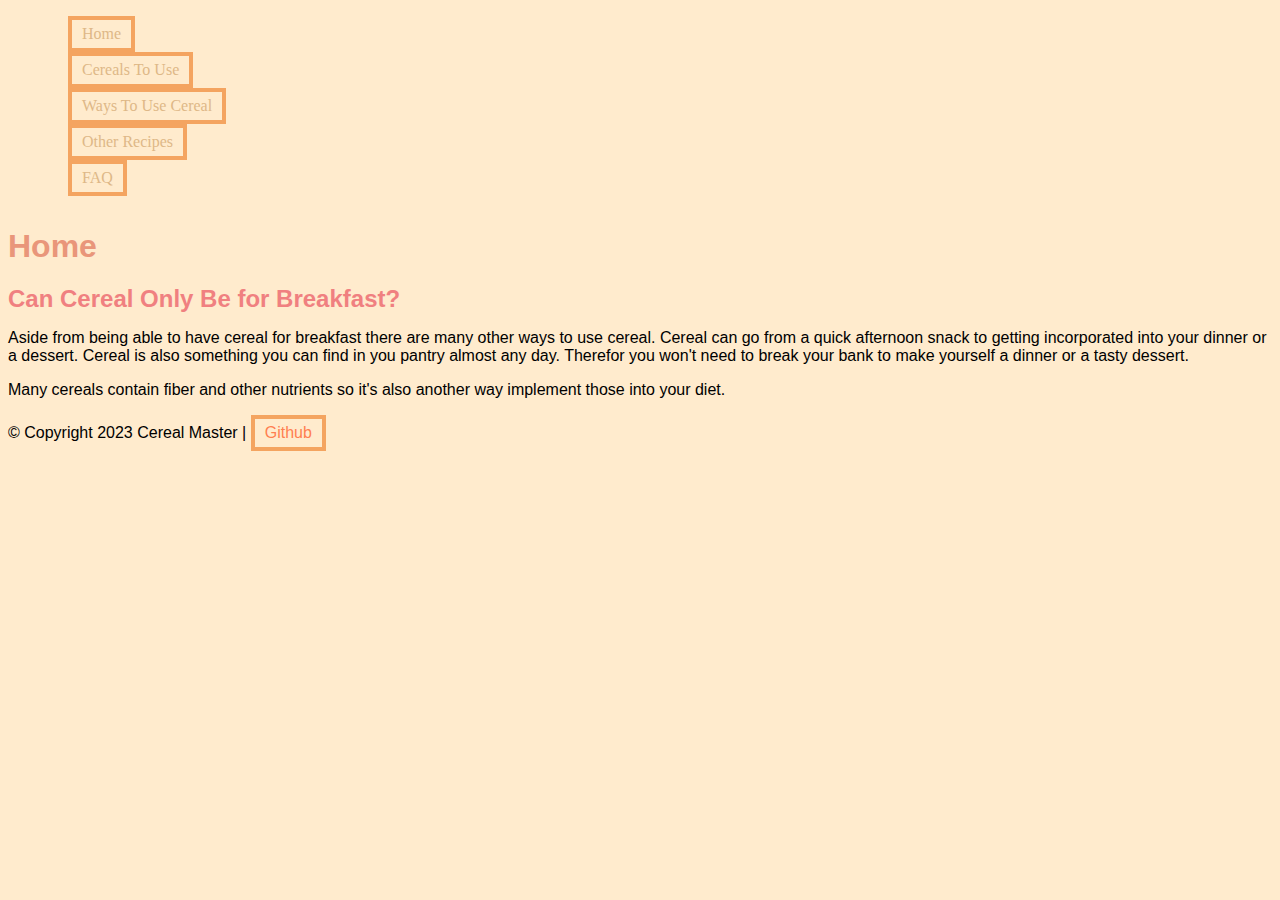
<file: index.html>
<!DOCTYPE html>
<html lang="en">
<head>
    <meta charset="UTF-8">
    <meta name="viewport" content="width=device-width, initial-scale=1.0">
    <title>Module 5 Assignment </title>
    <link rel="stylesheet" href="main.css">
</head>
<body>
    <header>
        <nav>
            <ul>
                <li><a href="index.html" target="_self">Home</a></li>
                <li><a href="product.html" target="_self">Cereals To Use</a></li>
                <li><a href="media.html" target="_self">Ways To Use Cereal</a></li>
                <li><a href="built-in-elements.html" target="_self">Other Recipes</a></li>
                <li><a href="classes-ids.html" target="_self">FAQ</a></li>
            </ul>
            <h1>Home</h1>
        </nav>
    </header>
    <main>
        <h2> Can Cereal Only Be for Breakfast?</h2>
        <p>Aside from being able to have cereal for breakfast there are many other ways to use cereal.
            Cereal can go from a quick afternoon snack to getting incorporated into your dinner or a dessert.
            Cereal is also something you can find in you pantry almost any day. Therefor you won't need to break 
            your bank to make yourself a dinner or a tasty dessert.</p>
        <p>Many cereals contain fiber and other nutrients so it's also another way implement those into your diet.</p>
    </main>
    <footer>
        <p>&copy; Copyright 2023 Cereal Master | <a href="https://github.com/aileencortes">Github</a></p>
    </footer>
</body>
</html>
</file>
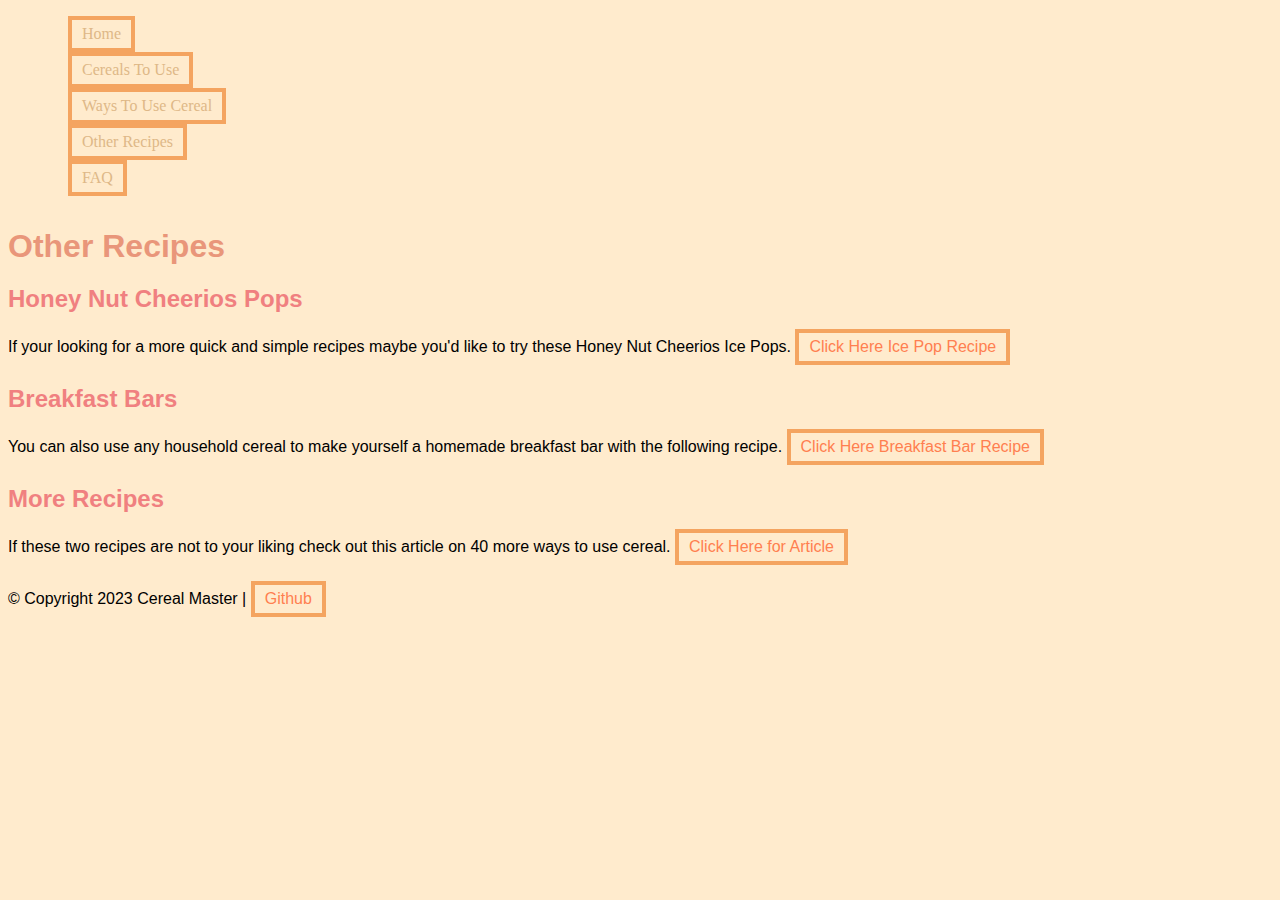
<file: built-in-elements.html>
<!DOCTYPE html>
<html lang="en">
<head>
    <meta charset="UTF-8">
    <meta name="viewport" content="width=device-width, initial-scale=1.0">
    <title>Module 5 Assignment </title>
    <link rel="stylesheet" href="main.css">
</head>
<body>
    <header>
        <nav>
            <ul>
                <li><a href="index.html" target="_self">Home</a></li>
                <li><a href="product.html" target="_self">Cereals To Use</a></li>
                <li><a href="media.html" target="_self">Ways To Use Cereal</a></li>
                <li><a href="built-in-elements.html" target="_self">Other Recipes</a></li>
                <li><a href="classes-ids.html" target="_self">FAQ</a></li>
            </ul>
            <h1>Other Recipes</h1>
        </nav>
    </header>
    <main>
        <div>
            <h2>Honey Nut Cheerios Pops</h2>
            <p> If your looking for a more quick and simple recipes maybe you'd like to try these Honey Nut 
                Cheerios Ice Pops. <a href="https://www.bbcgoodfood.com/recipes/cereal-milk-ice-lollies">Click Here Ice Pop Recipe</a>
            </p>
        </div>
        <div>
            <h2>Breakfast Bars</h2>
            <p> You can also use any household cereal to make yourself a homemade breakfast bar with the following recipe.
                <a href="https://www.bbcgoodfood.com/recipes/breakfast-bar">Click Here Breakfast Bar Recipe </a>
            </p>
        </div>
        <div>
            <h2> More Recipes </h2>
            <p> If these two recipes are not to your liking check out this article on 40 more ways to use cereal. 
                <a href="https://www.tasteofhome.com/collection/mind-blowing-ways-use-cereal/">Click Here for Article</a>
            </p>
        </div>
    </main>
    <footer>
        <p>&copy; Copyright 2023 Cereal Master | <a href="https://github.com/aileencortes">Github</a></p>
    </footer>
</body>
</html>
</file>
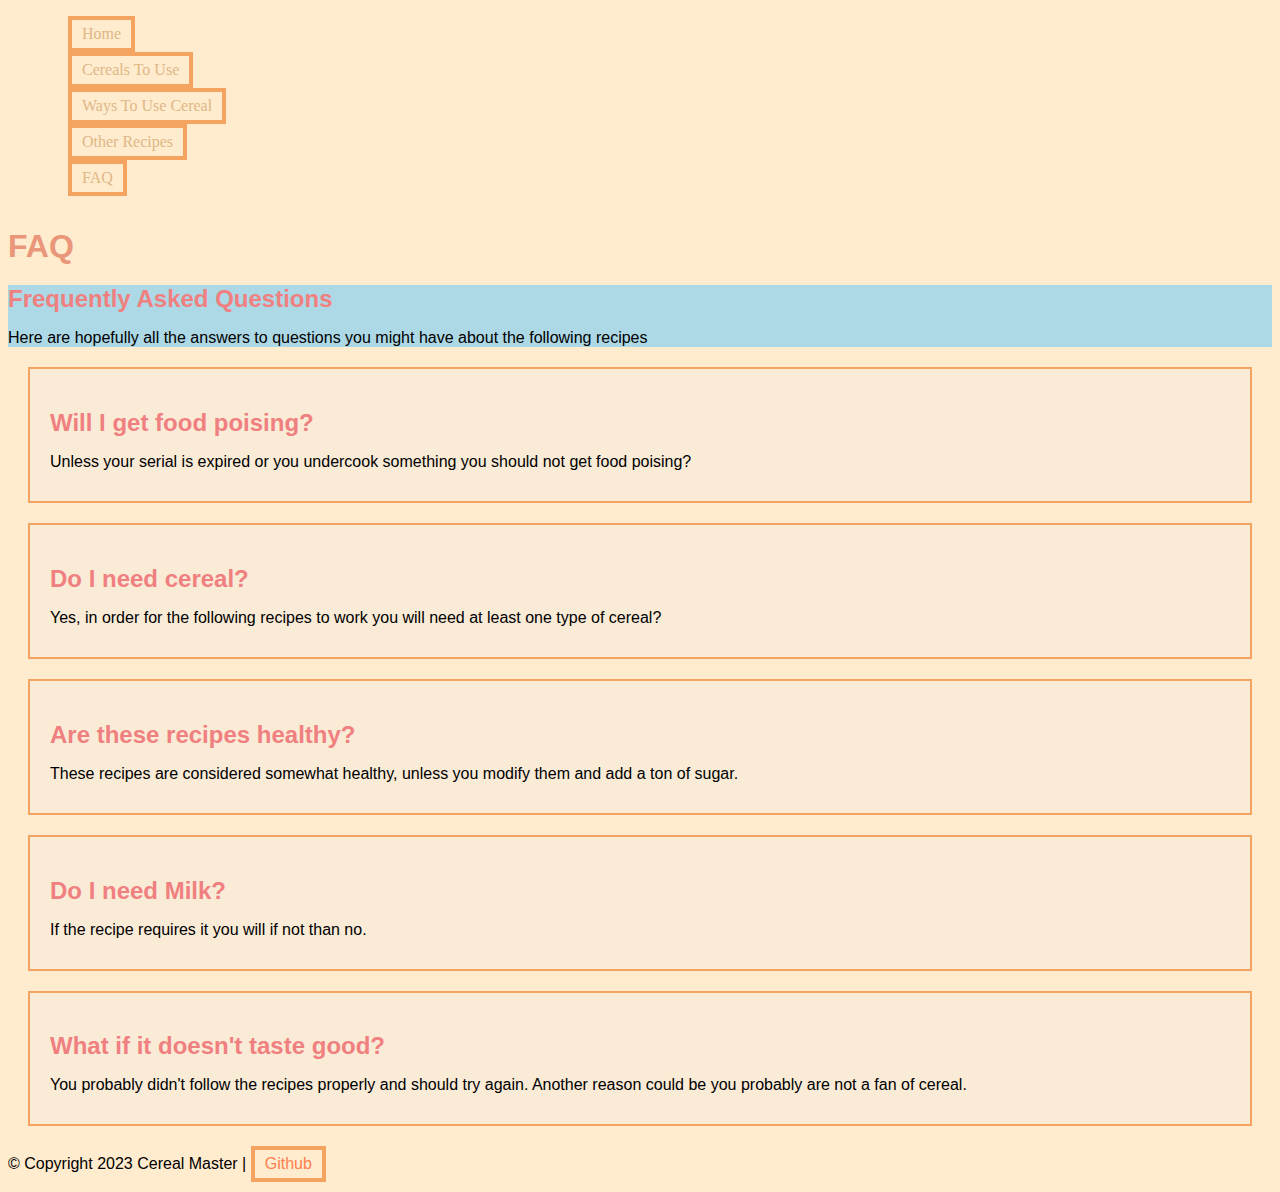
<file: classes-ids.html>
<!DOCTYPE html>
<html lang="en">
<head>
    <meta charset="UTF-8">
    <meta name="viewport" content="width=device-width, initial-scale=1.0">
    <title>Module 5 Assignment </title>
    <link rel="stylesheet" href="main.css">
</head>
<body>
    <header>
        <nav>
            <ul>
                <li><a href="index.html" target="_self">Home</a></li>
                <li><a href="product.html" target="_self">Cereals To Use</a></li>
                <li><a href="media.html" target="_self">Ways To Use Cereal</a></li>
                <li><a href="built-in-elements.html" target="_self">Other Recipes</a></li>
                <li><a href="classes-ids.html" target="_self">FAQ</a></li>
            </ul>
            <h1>FAQ</h1>
        </nav>
    </header>
    <main>
        <div class="featur-card" id="special-features">
            <h2> Frequently Asked Questions</h2>
            <p>Here are hopefully all the answers to questions you might have about the following recipes</p>
        </div>
        <div class="feature-card">
            <h2> Will I get food poising?</h2>
            <p>Unless your serial is expired or you undercook something you should not get food poising?</p>
        </div>
        <div class="feature-card">
            <h2> Do I need cereal?</h2>
            <p> Yes, in order for the following recipes to work you will need at least one type of cereal?</p>
        </div>
             <div class="feature-card">
            <h2>Are these recipes healthy?</h2>
            <p> These recipes are considered somewhat healthy, unless you modify them and add a ton of sugar.</p>
        </div>
        <div class="feature-card">
            <h2>Do I need Milk? </h2>
            <p> If the recipe requires it you will if not than no.</p>
        </div>   
        <div class="feature-card">
            <h2> What if it doesn't taste good?</h2>
            <p> You probably didn't follow the recipes properly and should try again. Another reason could be
                you probably are not a fan of cereal. </p>
        </div>
    </main>
    <footer>
        <p>&copy; Copyright 2023 Cereal Master | <a href="https://github.com/aileencortes">Github</a></p>
    </footer>
</body>
</html>
</file>
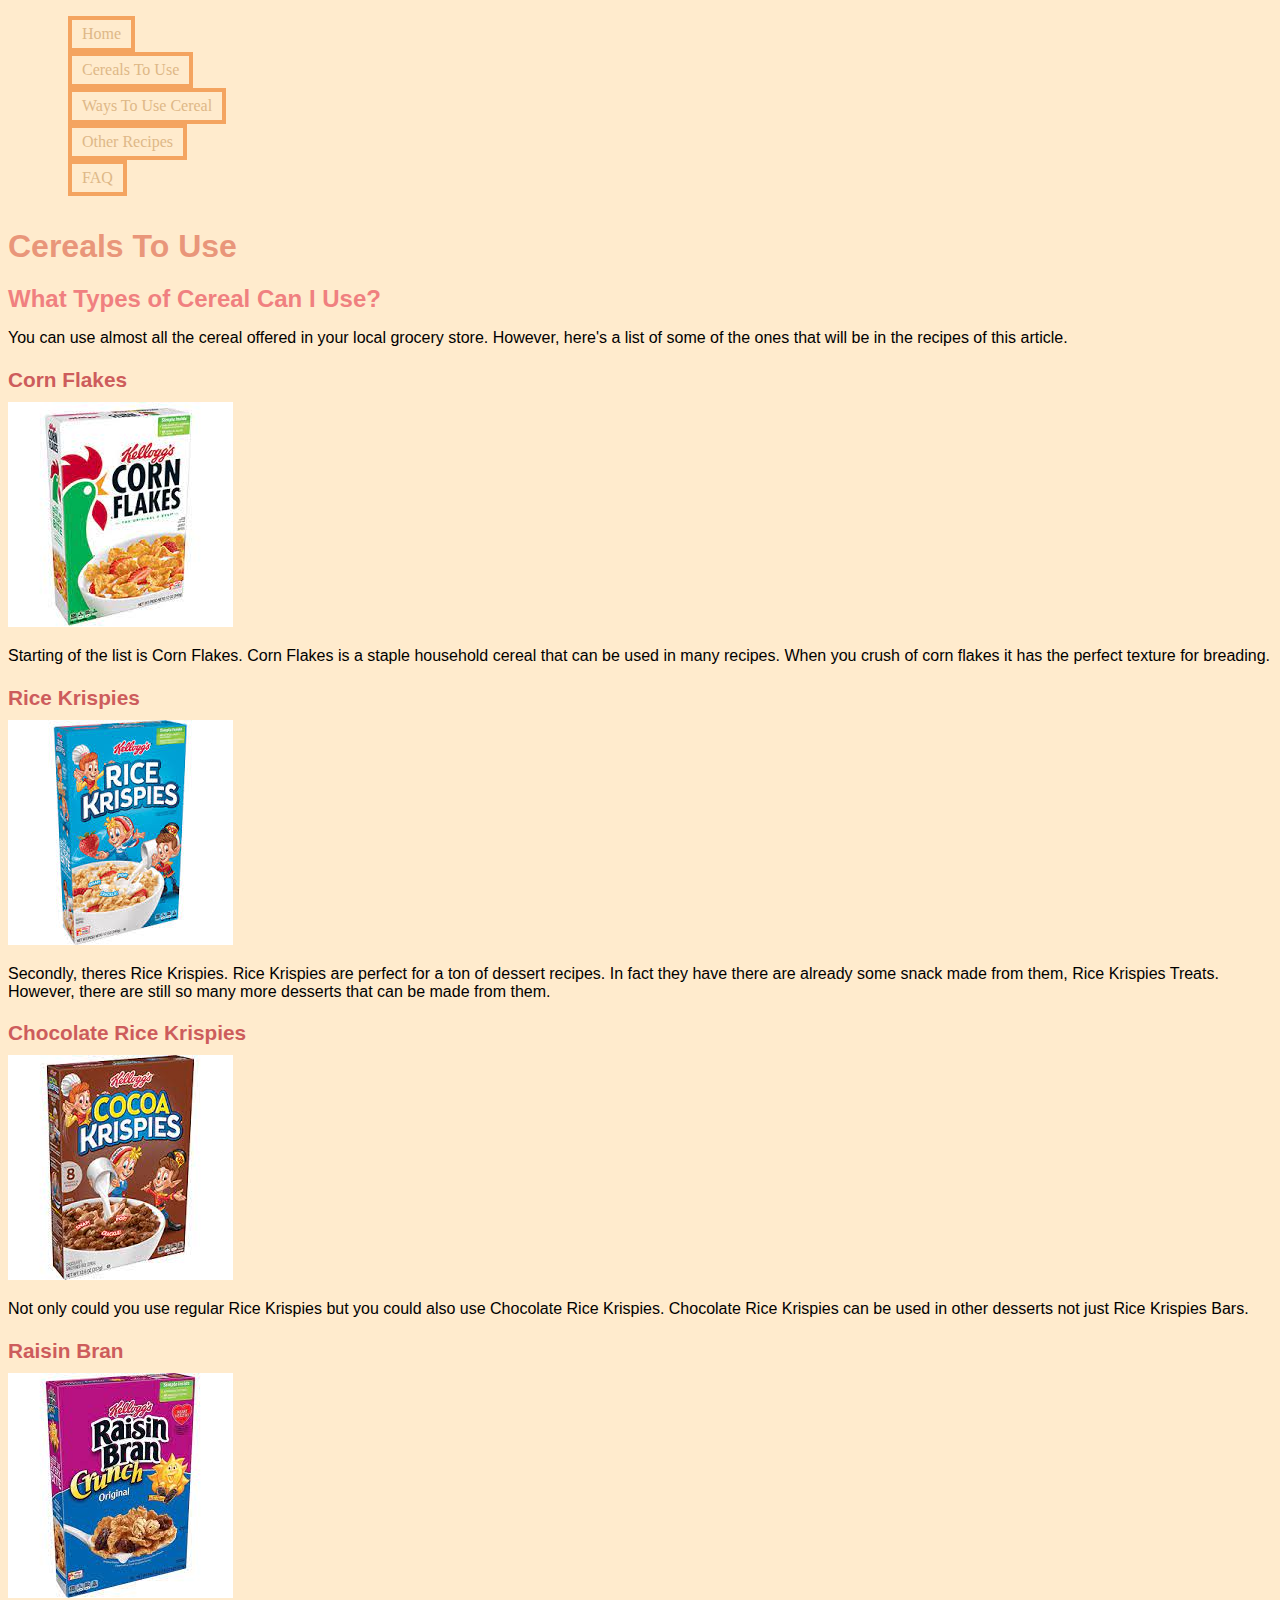
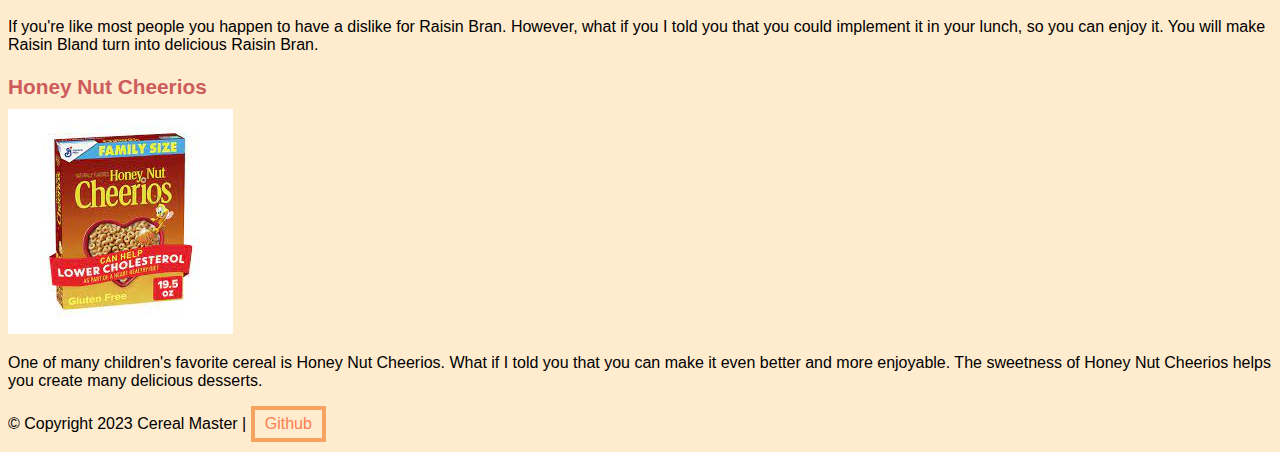
<file: product.html>
<!DOCTYPE html>
<html lang="en">
<head>
    <meta charset="UTF-8">
    <meta name="viewport" content="width=device-width, initial-scale=1.0">
    <title>Module 5 Assignment </title>
    <link rel="stylesheet" href="main.css">
</head>
<body>
    <header>
        <nav>
            <ul>
                <li><a href="index.html" target="_self">Home</a></li>
                <li><a href="product.html" target="_self">Cereals To Use</a></li>
                <li><a href="media.html" target="_self">Ways To Use Cereal</a></li>
                <li><a href="built-in-elements.html" target="_self">Other Recipes</a></li>
                <li><a href="classes-ids.html" target="_self">FAQ</a></li>
            </ul>
            <h1>Cereals To Use</h1>
        </nav>
    </header>
    <main>
        <section>
            <div>
                <h2>What Types of Cereal Can I Use?</h2>
                <p>You can use almost all the cereal offered in your local grocery store. However, here's a list of 
                 some of the ones that will be in the recipes of this article.</p>
            </div>
            <div>
                <h3>Corn Flakes</h3>
                <img src="images/corn-flakes.jpg" alt="Photo of Corn Flakes Cereal Box">
                <p>Starting of the list is Corn Flakes. Corn Flakes is a staple household cereal 
                that can be used in many recipes. When you crush of corn flakes it has the perfect 
                texture for breading.</p>
            </div>
            <div>
                <h3>Rice Krispies</h3>
                <img src="images/Rice-Krispies.jpg" alt="Photo of Rice Krispies Cereal Box">
                <p>Secondly, theres Rice Krispies. Rice Krispies are perfect for a ton of dessert recipes. 
                In fact they have there are already some snack made from them, Rice Krispies Treats. However,
                there are still so many more desserts that can be made from them.</p>
            </div>
            <div>
                <h3>Chocolate Rice Krispies</h3>
                <img src="images/Choco-rice.jpg" alt="Photo of Chocolate Rice Krispies Cereal Box">
                <p>Not only could you use regular Rice Krispies but you could also use Chocolate Rice Krispies. 
                Chocolate Rice Krispies can be used in other desserts not just Rice Krispies Bars.</p>
            </div>
            <div>
                <h3>Raisin Bran</h3>
                <img src="images/Raisin-Bran.jpeg" alt="Photo of Raisin Bran Cereal Box">
                <p>If you're like most people you happen to have a dislike for Raisin Bran. However, what 
                if you I told you that you could implement it in your lunch, so you can enjoy it. You will 
                make Raisin Bland turn into delicious Raisin Bran.</p>
            </div>
            <div>
                <h3>Honey Nut Cheerios</h3>
                <img src="images/cheerios.jpg" alt="Photo of Honey Nut Cheerios Cereal Box">
                <p> One of many children's favorite cereal is Honey Nut Cheerios. What if I told you that you can
                make it even better and more enjoyable. The sweetness of Honey Nut Cheerios helps you create many
                delicious desserts. </p>
            </div>
        </section>
    </main>
    <footer>
        <p>&copy; Copyright 2023 Cereal Master | <a href="https://github.com/aileencortes">Github</a></p>
    </footer>
</body>
</html>
</file>
<file: main.css>
/**************************************
Author: Aileen Cortes
Description: Style Sheet for Assignment
***************************************/

ul{
    list-style-type: none;
    margin-left: 20px;
    margin-bottom: 12px;
}
a{
    display: inline-block;
    color: burlywood;
    text-decoration: none;
    padding: 5px 10px; 
    border: 4px solid #f4a460;
    transition: all 0.3s ease;
}
a:hover{
    background-color: antiquewhite;
    color: black;
}
body{
    background-color: blanchedalmond;
}
h1, h2, h3, p{
    margin-bottom: 10px;
    padding: 0px;
    font-family: 'Lucida Sans', 'Lucida Sans Regular', 'Lucida Grande', 'Lucida Sans Unicode', Geneva, Verdana, sans-serif;
}
h1{
    color:darksalmon;
    font-size: 2em;
    margin-top: 1em;
}
h2{
font-size: 1.5em;
color:lightcoral;
}
h3{
    font-size: 1.3em;
    color:indianred;
}
p a{
    color: coral;
    text-decoration: none;
}
.feature-card{
    border: 2px solid #f4a460;
    padding: 20px;
    margin: 20px;
    background-color: antiquewhite;
}
#special-features{
    border: 3px;
    background-color:lightblue;
    border-color:cornflowerblue;
}
</file>
